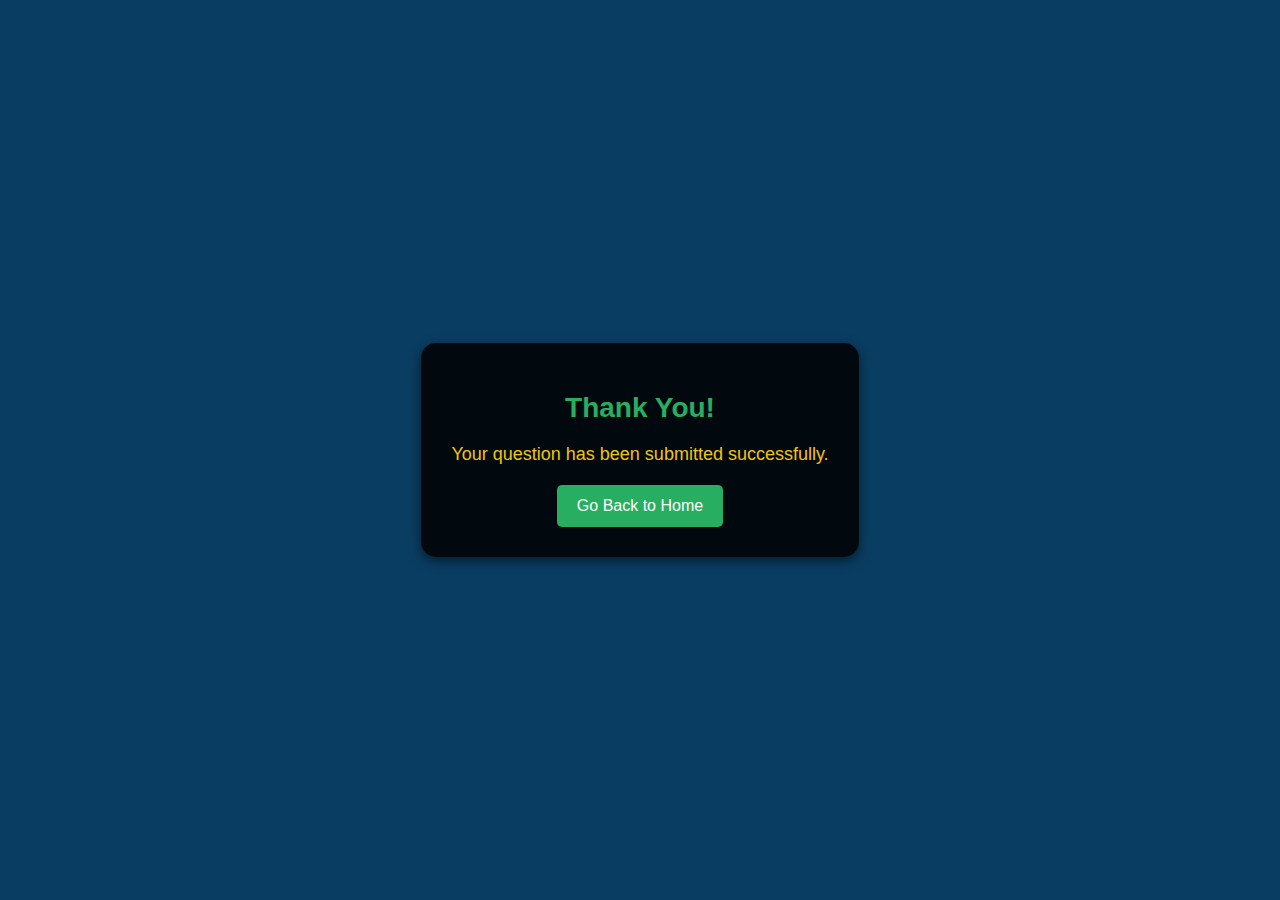
<file: thanks.html>
<!DOCTYPE html>
<html lang="en">
<head>
    <meta charset="UTF-8">
    <meta name="viewport" content="width=device-width, initial-scale=1.0">
    <title>Thank You | The Islamic Quora</title>
    <style>
        body {
            margin: 0;
            padding: 0;
            font-family: 'Arial', sans-serif;
            color: #ffffff;
            background-color: #0a3d62;
            display: flex;
            justify-content: center;
            align-items: center;
            min-height: 100vh;
            flex-direction: column;
        }

        .container {
            text-align: center;
            background: rgba(0, 0, 0, 0.85);
            padding: 30px;
            border-radius: 15px;
            box-shadow: 0px 4px 12px rgba(0, 0, 0, 0.5);
        }

        h1 {
            font-size: 28px;
            color: #27ae60;
            margin-bottom: 20px;
        }

        p {
            font-size: 18px;
            color: #f1c40f;
            margin-bottom: 20px;
        }

        .back-button {
            display: inline-block;
            padding: 12px 20px;
            background: #27ae60;
            color: white;
            text-decoration: none;
            border-radius: 5px;
            font-size: 16px;
        }

        .back-button:hover {
            background: #219150;
        }
    </style>
</head>
<body>
    <div class="container">
        <h1>Thank You!</h1>
        <p>Your question has been submitted successfully.</p>
        <a href="index.html" class="back-button">Go Back to Home</a>
    </div>
</body>
</html>
</file>
